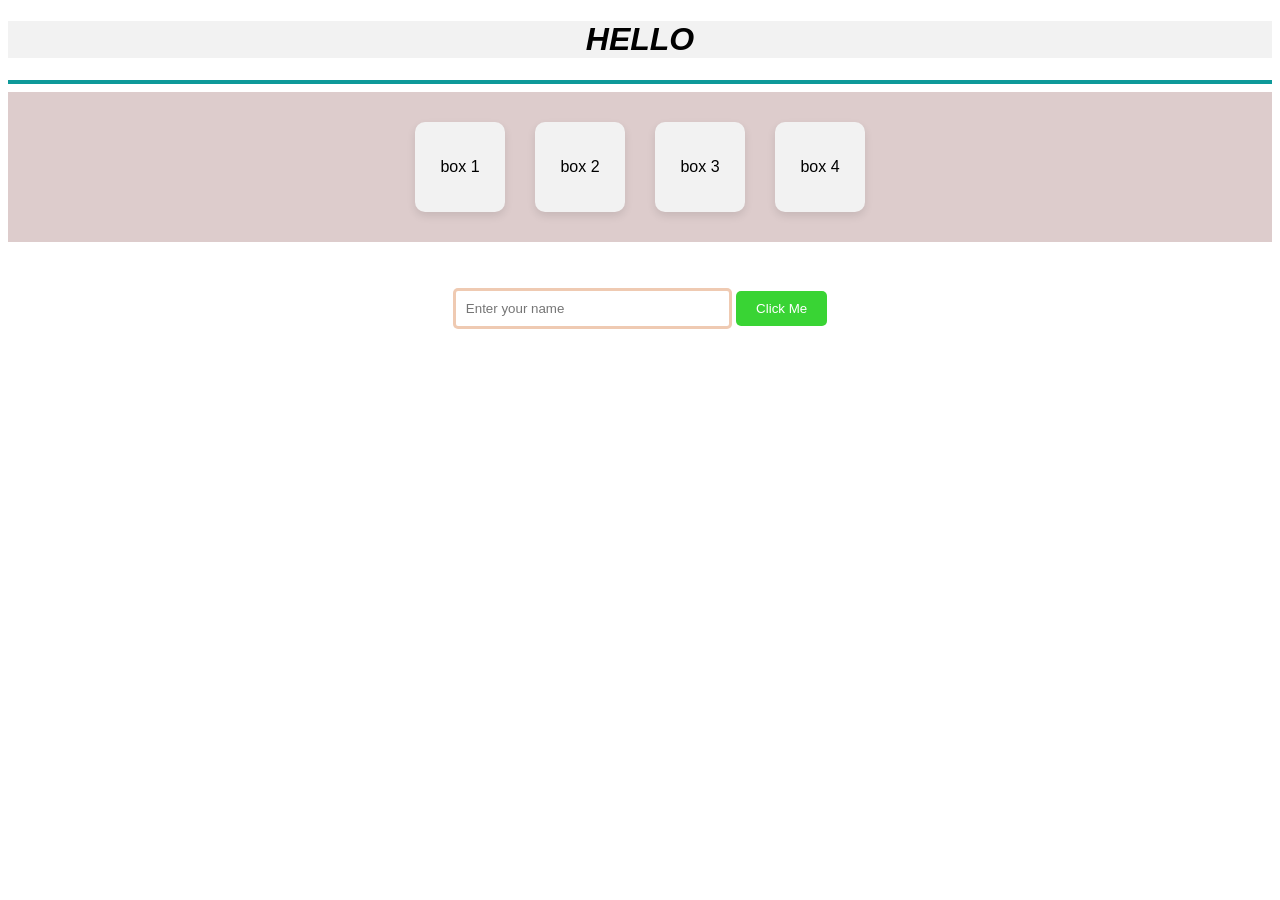
<file: index.html>
<!DOCTYPE html>
<html lang="en">
<head>
    <meta charset="UTF-8">
    <meta name="viewport" content="width=device-width, initial-scale=1.0">
    <title>DOM Assignment</title>

    <style>
        h1{
            text-align: center;
            text-transform: uppercase;
            font-style: italic;
            background-color: #f2f2f2;
        }

        .content{
            display: flex;
            text-align: justify;
            font-size: 16px;
            line-height: 1.5;
            background-color: #ddcccc;
            justify-content: center;
            gap: 10px;
            padding: 20px;
        }

        .box{
            width: 50px;
            height: 50px;
            background-color: #f2f2f2;
            margin: 10px;
            padding: 20px;
            border-radius: 10px;
            box-shadow: 0 4px 8px rgba(0,0,0,0.1);
            cursor: pointer;
            display: flex;
            justify-content: center;
            align-items: center;
        }

        input[type="text"]{
            width: 20%;
            padding: 10px;
            margin: 10px 0;
            border: 3px solid #d4743460;
            border-radius: 5px;
        }

        input[type="text"]:focus{
            border-color: #d47434;
            outline: none;
        }

        button{
            background-color: #39d434;
            color: white;
            padding: 10px 20px;
            border: none;
            border-radius: 5px;
            cursor: pointer;
            transition: background-color 0.3s ease;
        }

        button:hover{
            background-color: #a3522c;
            cursor: pointer;
            font-weight: bold;
        }

        body{
            text-align: center;
            font-family: Arial, Helvetica, sans-serif;
        }
    </style>
</head>

<body>

    <h1 id="header">Hello</h1>

    <hr style="border: 2px solid rgb(14, 153, 153);">

    <div class="content">
        <div class="box" id="box1">box 1</div>
        <div class="box" id="box2">box 2</div>
        <div class="box" id="box3">box 3</div>
        <div class="box" id="box4">box 4</div>
    </div>

    <br><br>

    <input type="text" id="input" placeholder="Enter your name">

    <button id="btn">Click Me</button>

    <script>
        // Selecting elements
        const heading = document.getElementById("header");
        const input = document.getElementById("input");
        const button = document.getElementById("btn");
        const boxes = document.querySelectorAll(".box");

        // Greeting button
        button.addEventListener("click", function () {
            let userName = input.value;

            if (userName.trim() === "") {
                heading.innerText = "Hello";
            } else {
                heading.innerText = `Hello, ${userName}`;
            }
        });

        // Box colour change
        boxes.forEach(function (box) {
            box.addEventListener("click", function () {
                let color = box.innerText.toLowerCase();

                box.style.backgroundColor = color;
                box.style.color = "brown";
            });
        });
    </script>

</body>
</html>
</file>
